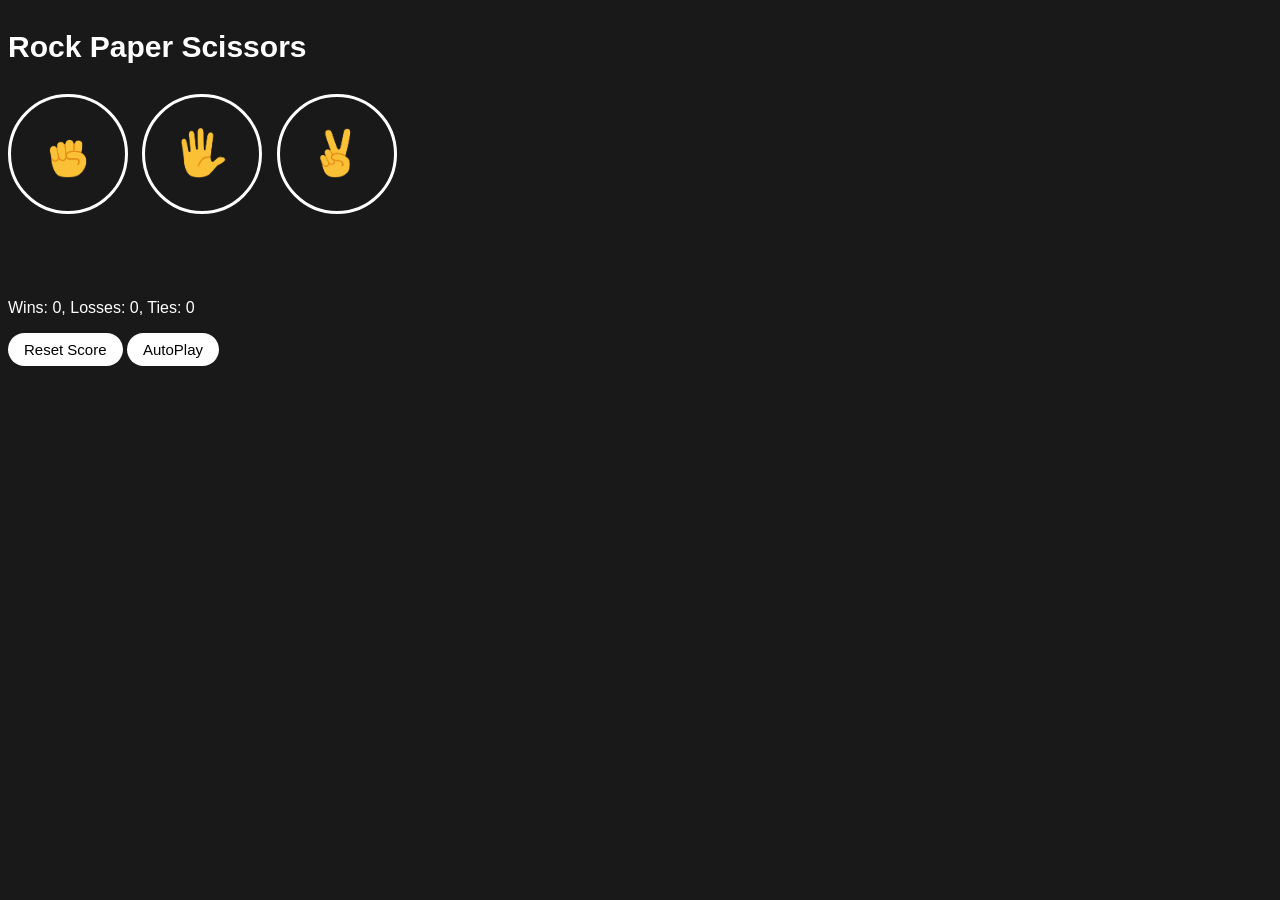
<file: index.html>
<!DOCTYPE html>
<html lang="en">
<head>
    <meta charset="UTF-8">
    <meta name="viewport" content="width=device-width, initial-scale=1.0">
    <title>Rock, Paper and Scissors with DOM</title>
    <link rel="stylesheet" href="styles.css">
</head>
<body>
    <p class="title">Rock Paper Scissors</p>
    <button onclick="playGame('Rock')" class="move-button"><img src="images/rock-emoji.png" class="move-icon"></button>

    <button onclick="playGame('Paper')" class="move-button"><img src="images/paper-emoji.png" class="move-icon"></button>

    <button onclick="playGame('Scissors')" class="move-button"><img src="images/scissors-emoji.png" class="move-icon"></button>

    <p class="resultElem"></p>

    <p class="moveElem"></p>

    <p class="scoreElem"></p>

    <button onclick="resetScore()" class="reset-button">Reset Score</button>
    <button class="autoplay-button" onclick="autoPlay()">AutoPlay</button>

    <script src="script.js"></script>
</body>
</html>
</file>
<file: styles.css>
body {
    font-family: Arial, Helvetica, sans-serif;
    background-color: rgb(25, 25, 25);
    color: white;
}

.title {
    font-size: 30px;
    font-weight: bold;
}

.move-icon {
    width: 50px;
}

.move-button {
    width: 120px;
    height: 120px;
    background-color: transparent;
    border: 3px solid white;
    border-radius: 60px;
    margin-right: 10px;
    cursor: pointer;
    margin-bottom: 25px;
}

.move-button:hover {
    box-shadow: 0px 0px 5px white;
}

.resultElem {
    font-size: 25px;
    font-weight: bold;
}

.moveElem {
    margin-bottom: 60px;
}

.reset-button,
.autoplay-button {
    font-size: 15px;
    background-color: white;
    border: none;
    padding: 8px 16px;
    border-radius: 20px;
    cursor: pointer;
}

:where(.reset-button, .autoplay-button):hover {
    box-shadow: 0px 0px 5px white;
}
</file>
